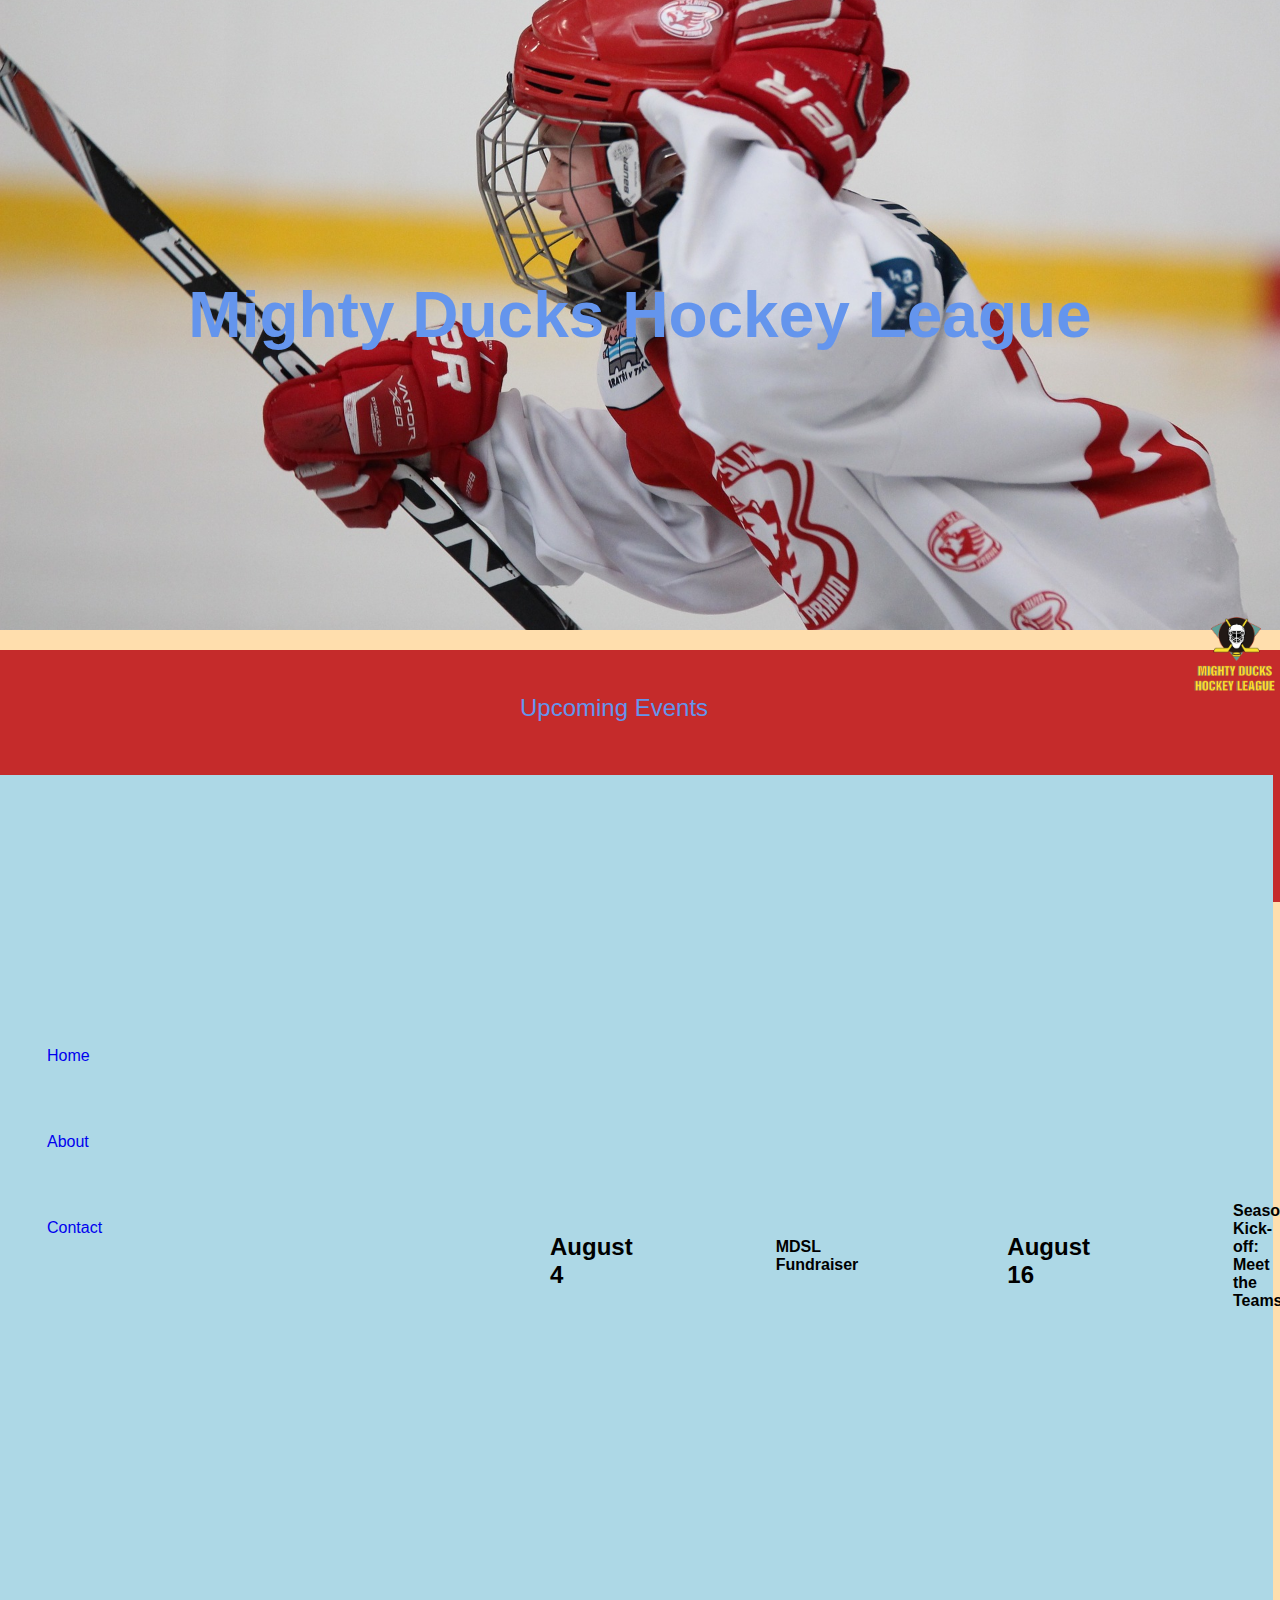
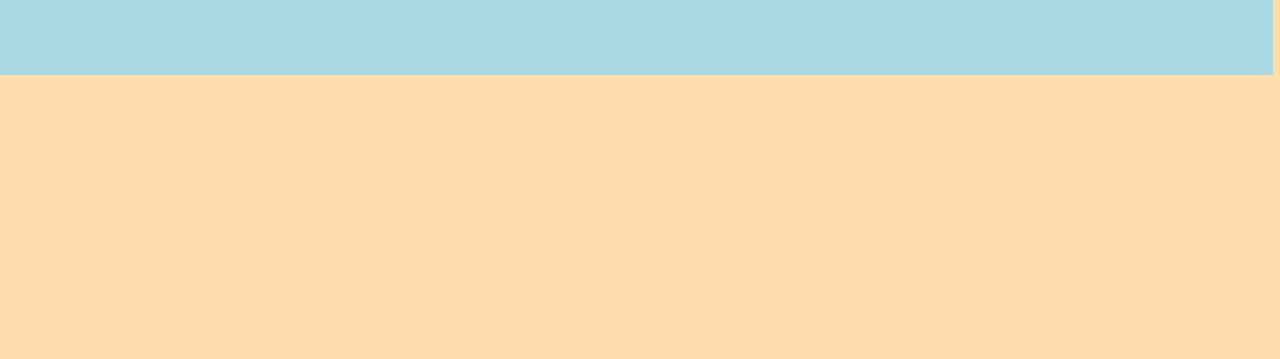
<file: index.html>
<!DOCTYPE html>
<html lang="en">
<head>

<link rel="icon" type="image/x-icon" sizes="32x32" href="/favicon-32x32.png">

  <meta charset="UTF-8">
  <meta name="viewport" content="width=device-width, initial-scale=1.0">
  <title>Mighty Ducks Oficial</title>
  <link rel="stylesheet" href="style.css">

</head>
<body>

  <div class="fondo-imagen">
    <h1>Mighty Ducks Hockey League</h1>
  </div>

  <div class="contenedor-seccion">
    <p>Upcoming Events</p>
  <div class="logo-seccion">
      <img src="asset/Logo Mighty ducks-01.png" alt="Logo" class="logo-seccion">
      </div>
    </div>

  <nav class="menu-lateral color-lightblue">
    <a href="#" class="active">Home</a> 
    <a href="./aboutMDHL.html" class="active">About</a>
    <a href="./contact.html" class="active">Contact</a>
  </nav>
  <div class="container-menu">
    <h5 class="subtitulo-menu color-lightblue">August 4</h5>
      <h4>MDSL Fundraiser</h4>
    <h5 class="subtitulo-menu color-lightblue">August 16</h5>
    <h4>Season Kick-off: Meet the Teams</h4>
    <h5 class="subtitulo-menu color-lightblue">September 1</h5>
    <h4>First Game of the Season (Check Game Schedule for details)</h4>
  </div>
  
</body>
</html>
</file>
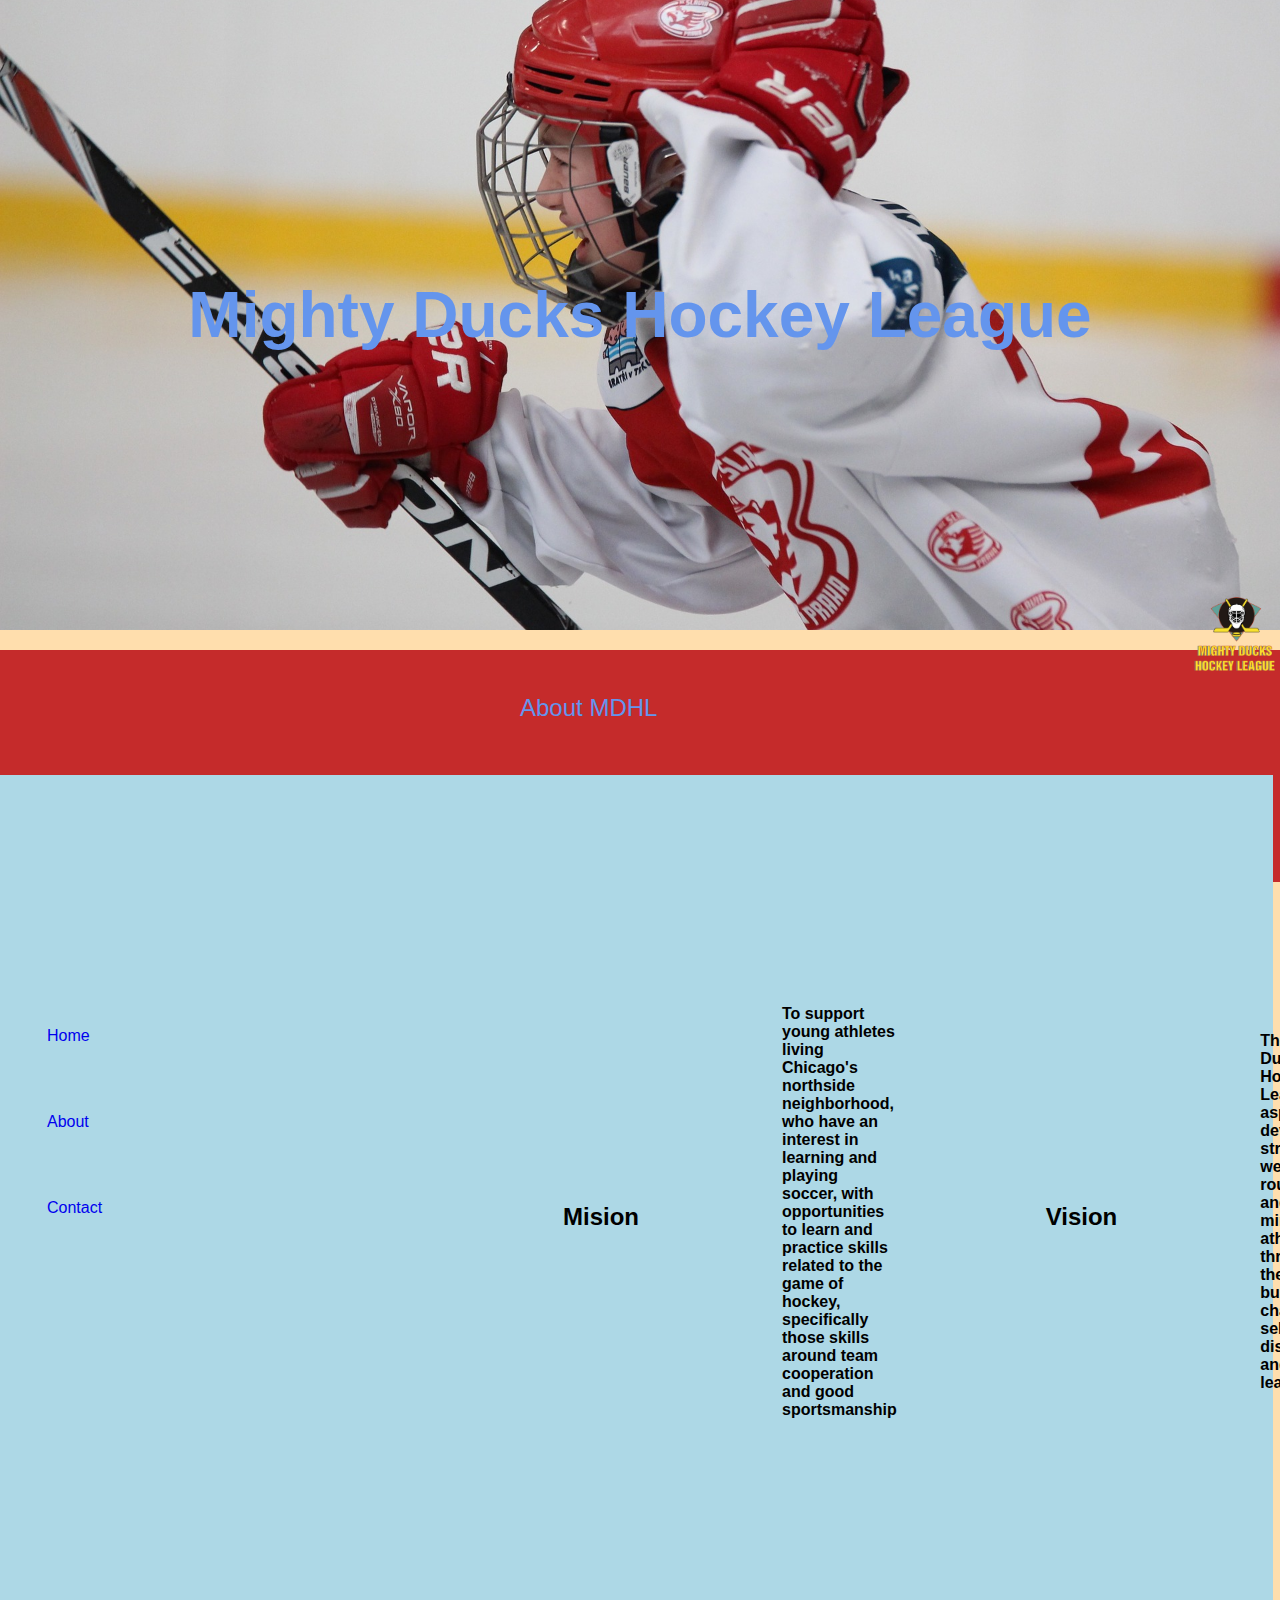
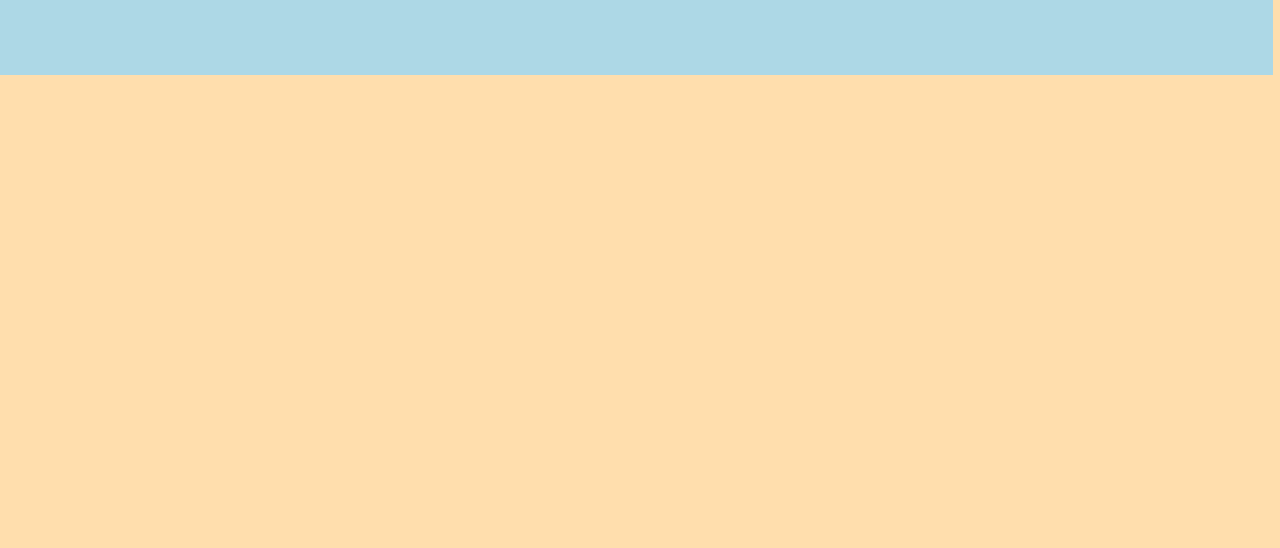
<file: about.html>
<!DOCTYPE html>
<html lang="en">
<head>
  <meta charset="UTF-8">
  <meta name="viewport" content="width=device-width, initial-scale=1.0">
  <title>Mighty Ducks Oficial</title>
  <link rel="stylesheet" href="style.css">
</head>
<body>
  
  <div class="fondo-imagen">
    <h1>Mighty Ducks Hockey League</h1>
  </div>

  <div class="contenedor-seccion">
    <p>About MDHL</p>
      <img src="asset/Logo Mighty ducks-01.png" alt="Logo" class="logo-seccion">
    </div>
  </div>

  <nav class="menu-lateral color-lightblue">
    <nav> 
        <a href="./index.html">Home</a> 
        <a href="#">About</a>
        <a href="./contact.html">Contact</a>
    </nav>
    <div class="container-menu">
    <h5 class="subtitulo-menu color-lightblue">Mision</h5>
    <h4>To support young athletes living Chicago's northside neighborhood, who have an interest in 
      learning and playing soccer, with opportunities to learn and practice skills related to the game of 
      hockey, specifically those skills around team cooperation and good sportsmanship</h4>
    <h5 class="subtitulo-menu color-lightblue">Vision</h5>
    <h4>The Mighty Ducks Hockey League aspires to develop strong, well-rounded and mindful athletes 
      through the building of character, self-discipline, and leadership.</h4>
    <h5 class="subtitulo-menu color-lightblue">General Information</h5>
    <h4>The Mighty Ducks Soccer League was established in 1996 to provide athletes residing 
      Chicago's northside neighborhoods an environment in which to learn and play hockey. To be a 
      member of MDHL, you must be between the ages of 4 - 12 and reside a Chicago northside 
      neighborhood. MDHL ran by o small full-time staff, and relies on the generous volunteer time of 
      parents and previous league members</h4>
        </div>
    </nav>
</body>
</html>
</file>
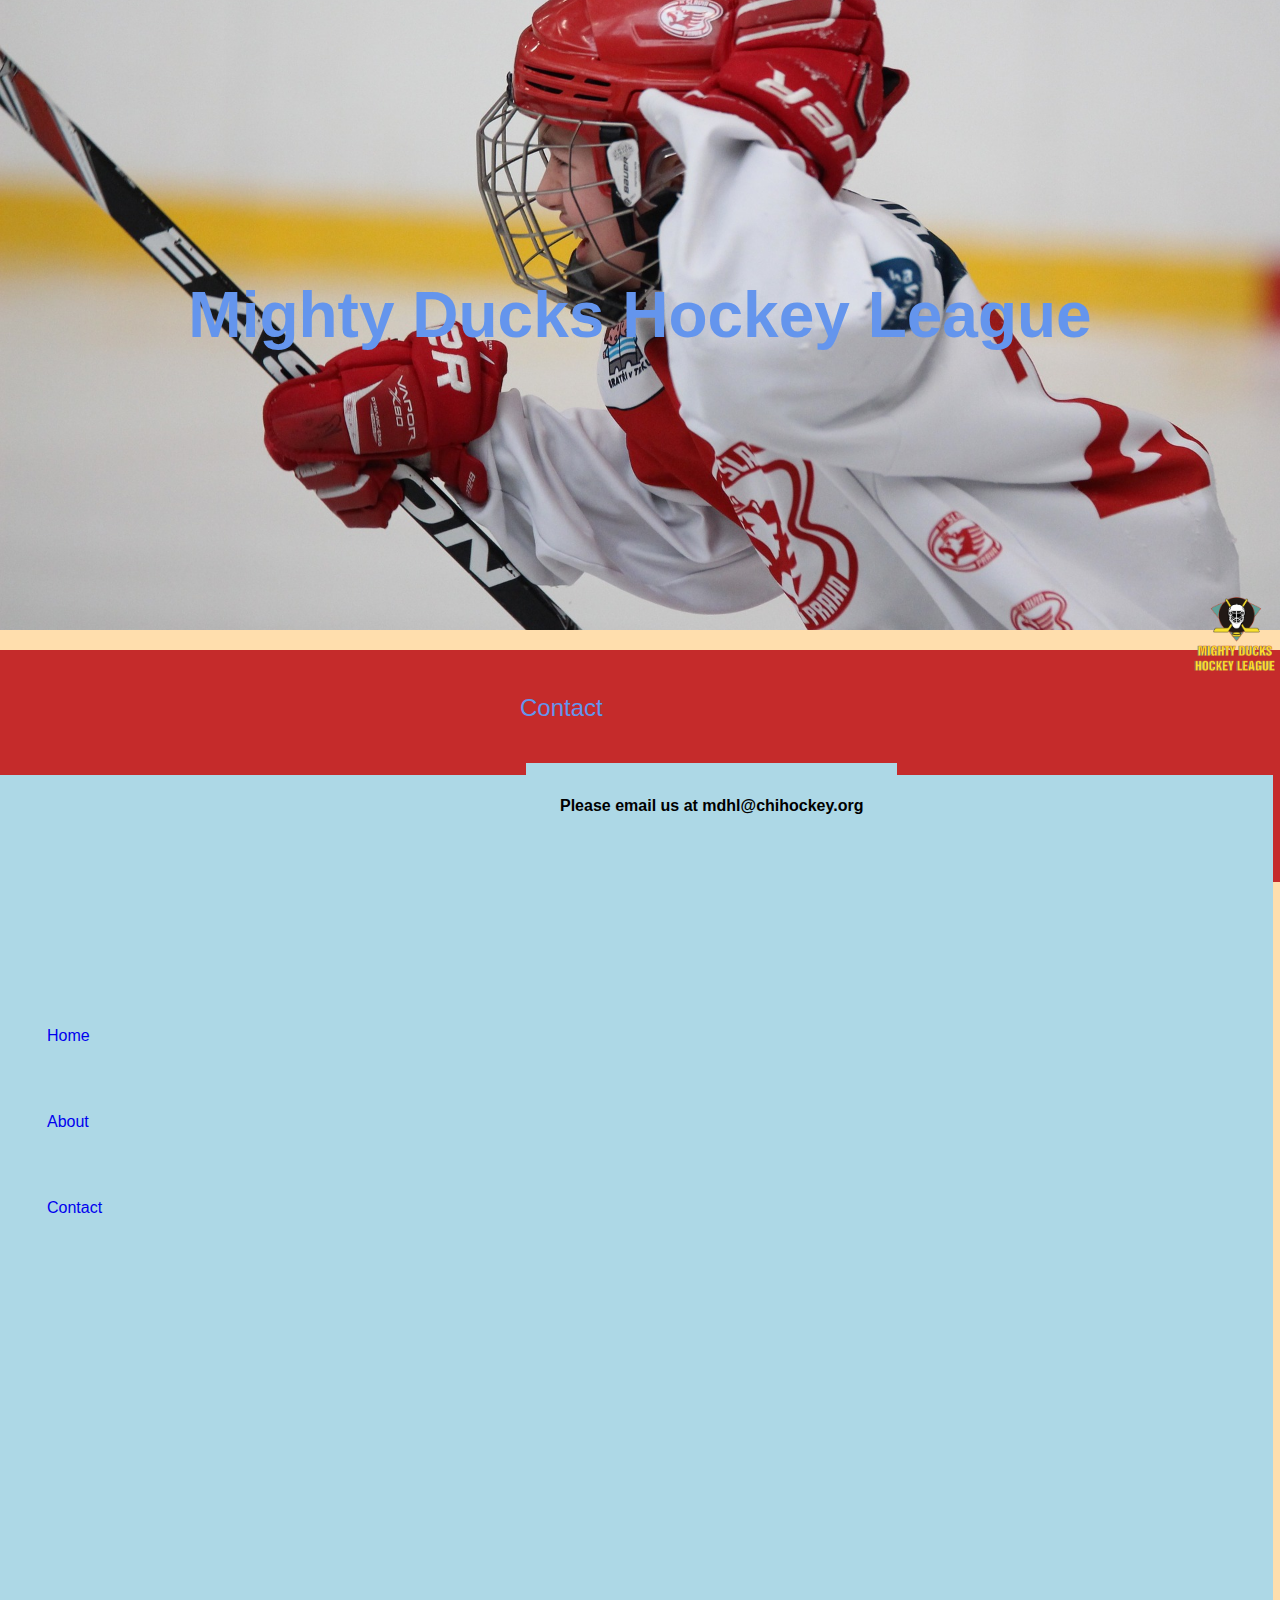
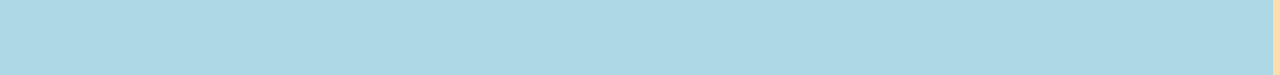
<file: contact.html>
<!DOCTYPE html>
<html lang="en">
<head>
  <meta charset="UTF-8">
  <meta name="viewport" content="width=device-width, initial-scale=1.0">
  <title>Mighty Ducks Oficial</title>
  <link rel="stylesheet" href="style.css">
</head>
<body>
    
  <div class="fondo-imagen">
    <h1>Mighty Ducks Hockey League</h1>
  </div>

  <div class="contenedor-seccion">
    <p>Contact</p>
      <img src="asset/Logo Mighty ducks-01.png" alt="Logo" class="logo-seccion">
    </div>
  </div>

  <nav class="menu-lateral color-lightblue">
    <nav>
        <a href="../index.html">Home</a> 
            <a href="../about.html">About</a>
            <a href="#">Contact</a>
        </nav>
    <div class="container-menu">
    <h4 class="subtitulo-menu color-lightblue">Please email us at mdhl@chihockey.org</h4>
    <h4 class="subtitulo-menu color">We reply to your email as soon as we can.</h4>
  </nav>
</div>
</body>
</html>
</file>
<file: style.css>
body {
    font-family: Arial, sans-serif;
    margin: 0;
    padding: 0;
    background-color: navajowhite;
    width: 100%;
    height: 100%;
  }

  .fondo-imagen {
    background-image: url("/asset/hockey\ \ 1.jpg");
    background-size: cover;
    background-position: center;
    height: 70vh;
    display: flex; 
    justify-content: center; 
    align-items: center; 
    text-align: center; 
    color: white; 
  }
  
  .fondo-imagen h1 {
    font-size: 4rem; 
    margin: 0; 
    color:cornflowerblue;
  }

  .contenedor-seccion {
    width: 100%;
    margin: 0 auto;
    padding: 20px;
    background-color: rgb(197, 43, 43);
    align-content: center;
    font-size: 50px;
    font-size: xx-large;
    left: 50px;
    float: right;
    margin-top: 20px;
    box-sizing: border-box;
  }

  p{
    position: relative;
    left: 500px;
    color:cornflowerblue;
    font-size:x-large;
  }
  
  .logo-seccion {
    float: right; 
    margin-top: 20px;
    color: transparent;
  }
  
  a{
    text-decoration: none;
    display: block;
    top: 2px;
    left: -13px;
    padding: 109px;
  }
  .menu-lateral {
    position: fixed;
    width: 100%; 
    height: 100vh; 
    background-color: #f2f2f2;
    padding: 20px;
    position: relative;
    top: 145px;
    right: 7px;
    background-color: navajowhite;
    box-sizing: border-box;
  }
 
  img{
    position: relative;
    left: 22px;
    top: -180px;
    width: 93px;
  }
  
h5{
    position: relative;
    left: 516px;
    top: -483px;
    padding: -27px;
    font-size: x-large;
}
h4{
    position: relative;
    left: 513px;
    top: -488px;
    padding: 112px;
    font-size: medium;
    display: inline-block;
    align-content: center;
}

.container-menu{
    display: flex;
    justify-content: space-between;
    align-items: center;
    align-content: center;
    flex-direction: row;
    width: 100%;
    box-sizing: border-box;
    
}

.color-lightblue{
  background-color: lightblue;
}

.subtitulo-menu{
  align-content: center;
  padding:34px;
  margin: 0%;
}
a:hover{
  background-color: transparent;
}
a:active{
  background-color: transparent;
}

a{
  padding:34px;
 
}
</file>
